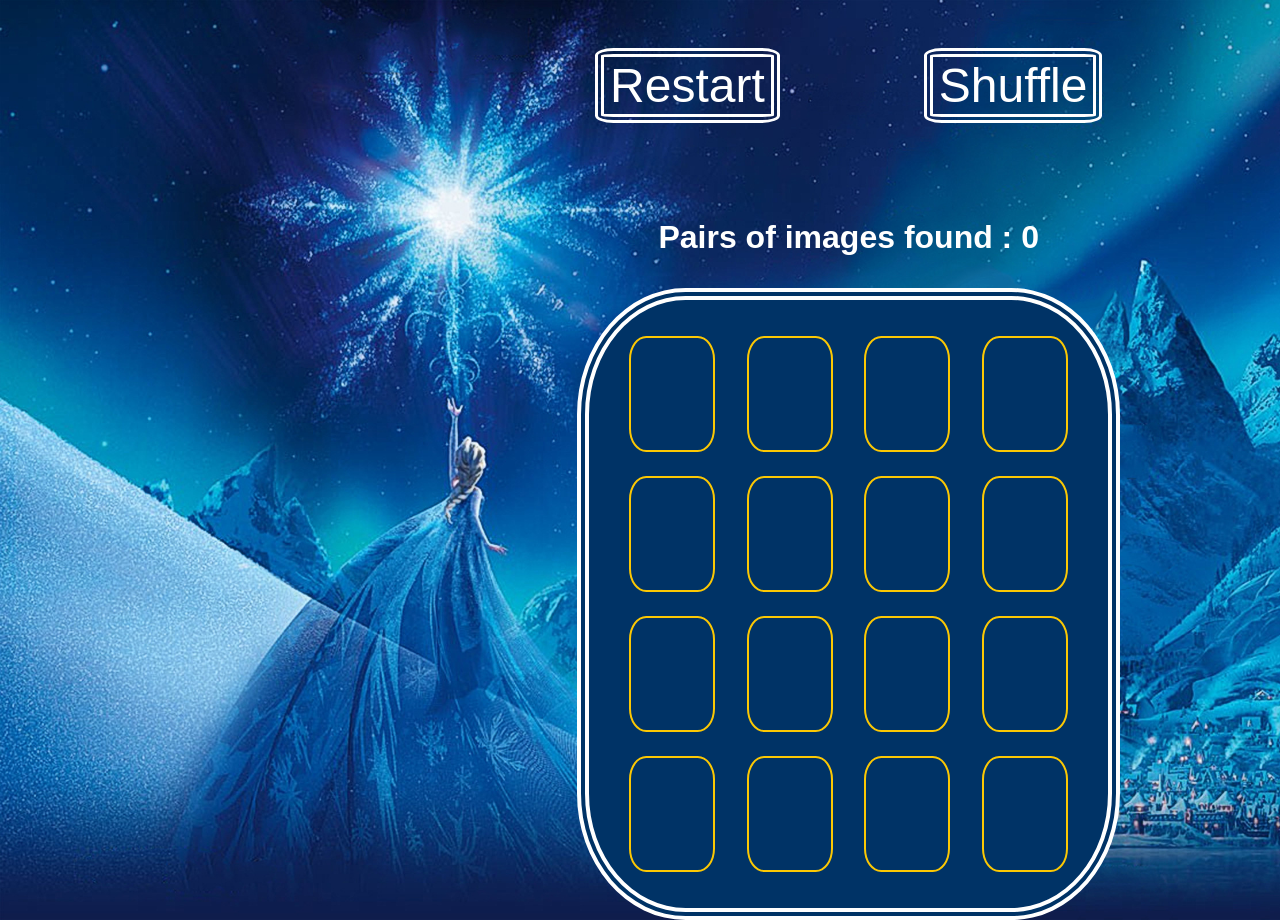
<file: index.html>
<!DOCTYPE html>
  <html>
      <head>
          <meta charset="utf_8"/>
          <link rel="stylesheet" href="style.css">
          <title>Little Miss Gaming - memory game for cartoon fan !</title>
      </head>
      
      <body>
        <div id="leftPage">
          <div><img id="visibleMoon" width="250" height="auto" src="images/moon.png"></img></div>
          <div id="snowFlakes">
            <div id="divFlake1"><img class="noSnow" width="30" height="auto" src="images/snowFlake.png"></img></div>
            <div id="divFlake2"><img class="noSnow" width="30" height="auto" src="images/snowFlake.png"></img></div>
            <div id="divFlake3"><img class="noSnow" width="30" height="auto" src="images/snowFlake.png"></img></div>
            <div id="divFlake4"><img class="noSnow" width="30" height="auto" src="images/snowFlake.png"></img></div>
            <div id="divFlake5"><img class="noSnow" width="30" height="auto" src="images/snowFlake.png"></img></div>
            <div id="divFlake6"><img class="noSnow" width="30" height="auto" src="images/snowFlake.png"></img></div>
            <div id="divFlake7"><img class="noSnow" width="30" height="auto" src="images/snowFlake.png"></img></div>
            <div id="divFlake8"><img class="noSnow" width="30" height="auto" src="images/snowFlake.png"></img></div>
            <div id="divFlake9"><img class="noSnow" width="30" height="auto" src="images/snowFlake.png"></img></div>
            <div id="divFlake10"><img class="noSnow" width="30" height="auto" src="images/snowFlake.png"></img></div>
          </div> 
          <div><img id="visibleOlaf" width="250" height="auto" src="images/olaf.png"></img></div>
          <div>
            <p id="finished">Well Done</p>
          </div>
        </div>

        <div id="rightPage">
          <div id="topOfPage">
            <button id="restart" onClick="refreshPage()">Restart</button>
            <button id="reshuffle">Shuffle</button>
          </div>
          <div id="pageBottom">
            <p>Pairs of images found : <span id="myPairs">0</span></p> <!-- change class + text by won or lost -->
            <table id="effect-found-lost">
              <tr> <!-- change images after the shuffle + restart after first step over -->
                <td><img src="images/trotroAccordeon.png"></img></td>
                <td><img src="images/trotroCamion.png"></img></td>
                <td><img src="images/trotroDoudou.png"></img></td>
                <td><img src="images/trotroLogo.png"></img></td>
              </tr>
              <tr>
                <td><img src="images/trotroPatin.png"></img></td>
                <td><img src="images/trotroRoller.png"></img></td>
                <td><img src="images/trotroSki.png"></img></td>
                <td><img src="images/trotroZaza.png"></img></td>
              </tr>
              <tr>
                <td><img src="images/trotroZaza.png"></img></td>
                <td><img src="images/trotroSki.png"></img></td>
                <td><img src="images/trotroRoller.png"></img></td>
                <td><img src="images/trotroLogo.png"></img></td>
              </tr>
              <tr>
                <td><img src="images/trotroDoudou.png"></img></td>
                <td><img src="images/trotroCamion.png"></img></td>
                <td><img src="images/trotroAccordeon.png"></img></td>
                <td><img src="images/trotroPatin.png"></img></td>
              </tr>
            </table>
          </div>

        </div>
        <script src="data.js"></script>
        <script src="window.js"> </script> <!-- les fichiers js doivent être placés car l'exécution se fait dans l'odre haut => bas -->
      </body>
      

  </html>
</file>
<file: style.css>
/*Body and main <div> management*/


body {
    margin: 0;
    display: flex;
    flex-direction: row;
    background: url(images/little-miss-gaming-background.jpg);
    background-size: cover;
    background-repeat: no-repeat;
    color: white;
    font-family: Arial, Helvetica, sans-serif;
}


div {
    position: relative;
}


#leftPage {
    display: flex;
    flex-direction: column;
    justify-content: flex-start;
    width: 50em;
    height: 100vh;
}



#rightPage {
    justify-content: space-around;
    width: 65em;
    padding-left: 10em;
    padding-right: 10em;

}



/*Left page details snow flakes fall*/


#snowFlakes {
    display: flex;
    flex-direction: row;
    justify-content: space-around;
    height: 70vh;
}


#divFlake1 {
    padding-top: 12vh;
}
#divFlake2 {
    padding-top: 26vh;
}
#divFlake3 {
    padding-top: 17vh;
}
#divFlake4 {
    padding-top: 22vh;
}
#divFlake5 {
    padding-top: 10vh;
}
#divFlake6 {
    padding-top: 43vh;
}
#divFlake7 {
    padding-top: 32vh;
}
#divFlake8 {
    padding-top: 3vh;
}
#divFlake9 {
    padding-top: 40vh;
}
#divFlake10 {
    padding-left: 4em;
    padding-top: -4vh;
}


/*Beginning of first part = button "play" and "records"*/

#topOfPage {
    padding-top: 1.5em;
    display: flex;
    flex-direction: row;
    justify-content: center;
    font-size: 2em;
    font-weight: bold;
}


#topOfPage button {
    font-size: 1.5em;
    border-radius: 10%;
    border-width: 0.2em;
    border-style: double;
    border-color: #FFFFFF;
    text-align: center;
    color: #FFFFFF;
    background-color: transparent;
}


#topOfPage button:hover {
    color: #FCC803;
    border-color: #FCC803;
    border-style: groove;
}


#restart {
    margin-right: 3em;
}




/*Beginning of second Part = block of pictures*/


#pageBottom {
    justify-content: space-around;
}

#pageBottom p {
    font-size: 2em;
    font-weight: bold;
    text-align: center;
    margin-top: 3em;
}

table {
    background-color: #003366;
    display: flex;
    flex-direction: column;
    margin-top: 1em;
    font-size: 1.5em;
    font-weight: 700;
    color: #FFFFFF;
    border: 0.5em solid;
    border-style: double;
    border-radius: 20%;
    border-color: #FFFFFF;
    padding: 1em;
}


table tr {
    display: flex;
    flex-direction: row;
    justify-content: space-around;
}


table td {
    height: 110px;
    width: 80px;
    border: .1em solid;
    border-color: #FCC803;
    border-radius: 20%;
    margin: .5em;
}


table img {
    max-height: 110px;
    max-width: 80px;
    opacity: 0;
    cursor: pointer;
}



table img.turned {
    opacity: 1;
    pointer-events: none; /* permet d'empecher le double clicque sur une image déjà retournée */
}


table img.validate {
    opacity: 1;
    pointer-events: none; /* permet d'empecher le double clicque sur une image déjà retournée */
}


/*Effect after pairs found*/


.flashWin { /* permet de faire appel au keyframe du même nom pour les couleut tout en donnant des attributs sépcifiques à la classe */
    animation-duration: .5s;
    animation-name: flashWin;
    animation-iteration-count: 1;
    transition: none;    
}
    
@keyframes flashWin { /* permet de créer pour une classe des effets propres */
    from { border-color: #FFFFFF}
    to   { border-color: green}
}


.flashLost {
    animation-duration: .5s;
    animation-name: flashLost;
    animation-iteration-count: 1;
    transition: none;
}
    
@keyframes flashLost { 
    from { border-color: #FFFFFF}
    to   { border-color: red}
}



/*Effect successful level 1*/


#visibleOlaf {
    margin-top: -50em;
    opacity: 0;
}


#visibleOlaf.active {
    opacity: 1;
    transition: 3s;
}



/*Effect successful level 2*/


#visibleMoon {
    opacity: 0;
    margin-bottom: -10em;
}


#visibleMoon.up {
    opacity: 1;
    transition: 3s;
}



/*Effect successful level 3*/


.noSnow {
    opacity: 0;
}


.snow {
    opacity: 1;
    -webkit-animation: flash 1.5s;
	animation: flash 1.5s;
    animation-iteration-count: infinite;
}

@-webkit-keyframes flash {
	0% {
		opacity: .4;
	}
	100% {
		opacity: 1;
	}
}
@keyframes flash {
	0% {
		opacity: .4;
	}
	100% {
		opacity: 1;
	}
}



#finished {
    font-size: 6em;
    font-style: italic;
    font-weight: bold;
    padding-left: 1em;
    display: flex;
    justify-content: left;
    text-decoration: double;
    opacity: 0;
}


#finished.endOfGame {
    opacity: 1;
    animation-duration: .5s;
    animation-name: endOfGameCss;
    animation-iteration-count: infinite;
    transition: none;
}


@keyframes endOfGameCss { 
    from { color: #FFFFFF}
    to   { color: #FCC803}
}
</file>
